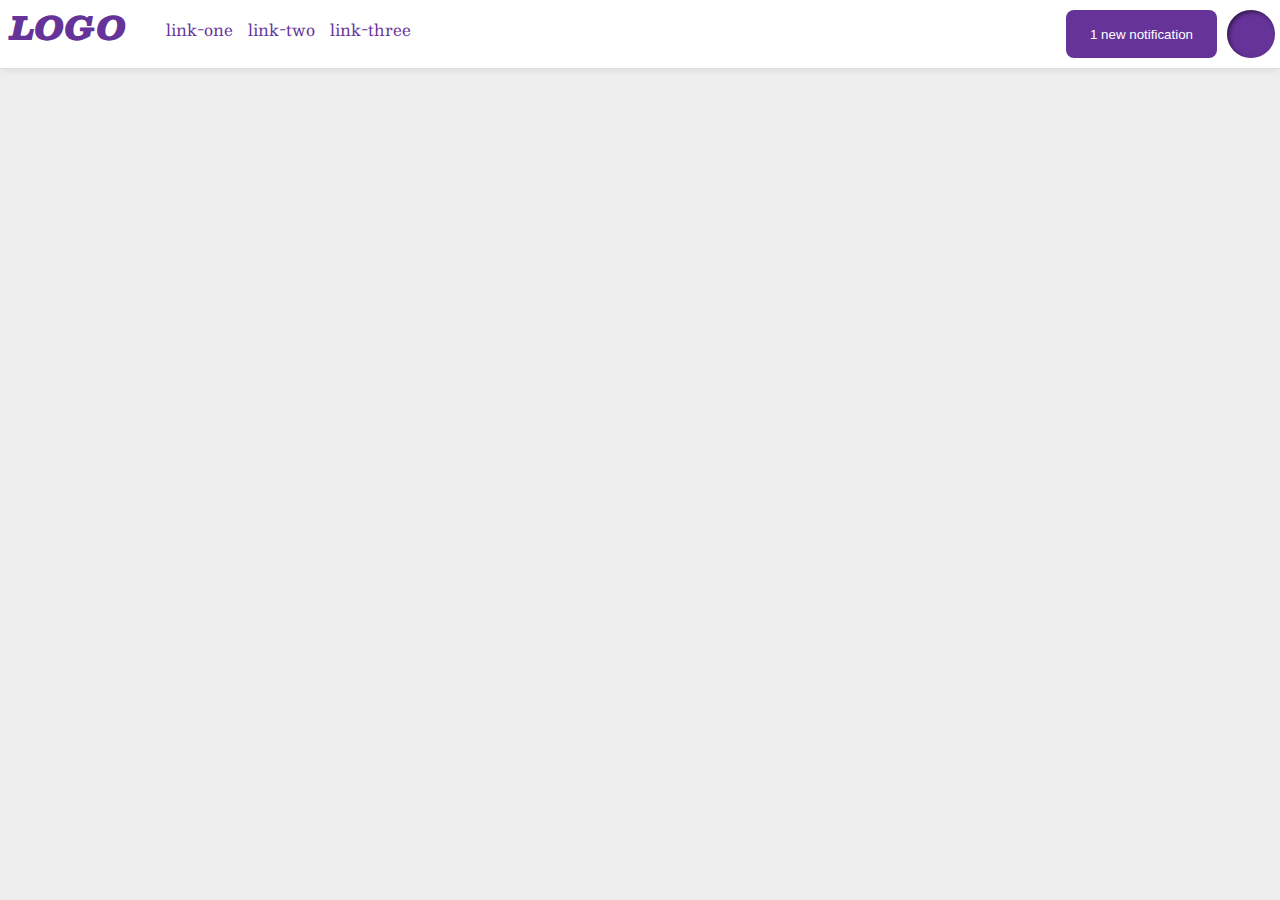
<file: foundations/flex/03-flex-header-2/index.html>
<!DOCTYPE html>
<html lang="en">

<head>
  <meta charset="UTF-8">
  <meta http-equiv="X-UA-Compatible" content="IE=edge">
  <meta name="viewport" content="width=device-width, initial-scale=1.0">
  <title>Flex Header 2</title>
  <link rel="stylesheet" href="style.css">
</head>

<body>

  <div class="header">
    <div class="logo">
      LOGO
    </div>
    <ul class="links">
      <li><a href="https://google.com">link-one</a></li>
      <li><a href="https://google.com">link-two</a></li>
      <li><a href="https://google.com">link-three</a></li>
    </ul>
    <div class="push-right">
      <button class="notifications">
        1 new notification
      </button>
      <div class="profile-image"></div>
    </div>
  </div>
</body>

</html>
</file>
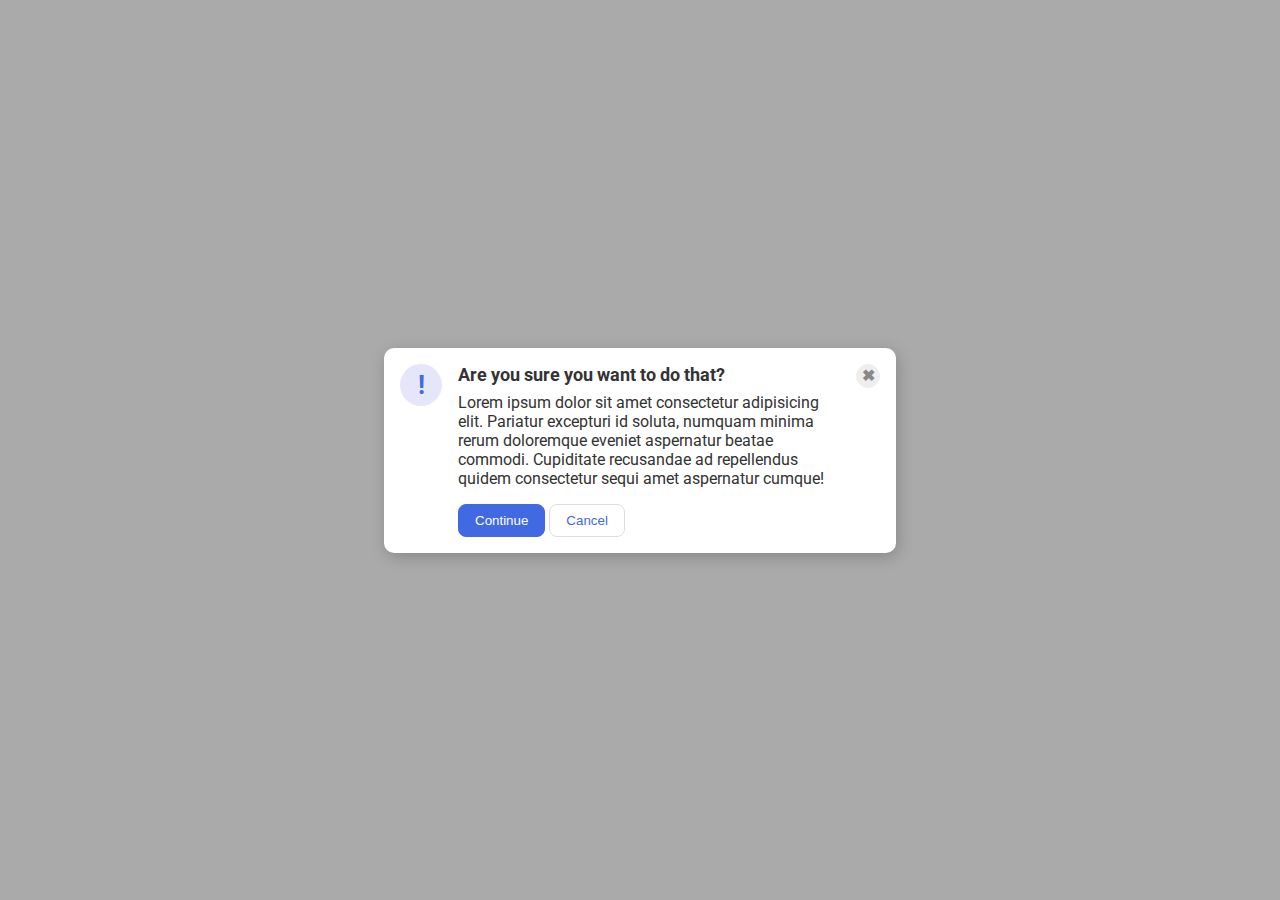
<file: foundations/flex/05-flex-modal/index.html>
<!DOCTYPE html>
<html lang="en">

<head>
  <meta charset="UTF-8">
  <meta http-equiv="X-UA-Compatible" content="IE=edge">
  <meta name="viewport" content="width=device-width, initial-scale=1.0">
  <link rel="stylesheet" href="style.css">
  <title>Modal</title>
</head>

<body>
  <div class="modal">
    <div class="icon">!</div>
   
    
    <div class="container">
      <div class="header">Are you sure you want to do that?</div>

    
      <div class="text">Lorem ipsum dolor sit amet consectetur adipisicing elit. Pariatur excepturi id soluta, numquam
        minima rerum doloremque eveniet aspernatur beatae commodi. Cupiditate recusandae ad repellendus quidem
        consectetur sequi amet aspernatur cumque!</div>
      <button class="continue">Continue</button>
      <button class="cancel">Cancel</button>
    </div> 
    <button class="close-button">✖</button>
  </div>
</body>

</html>
</file>
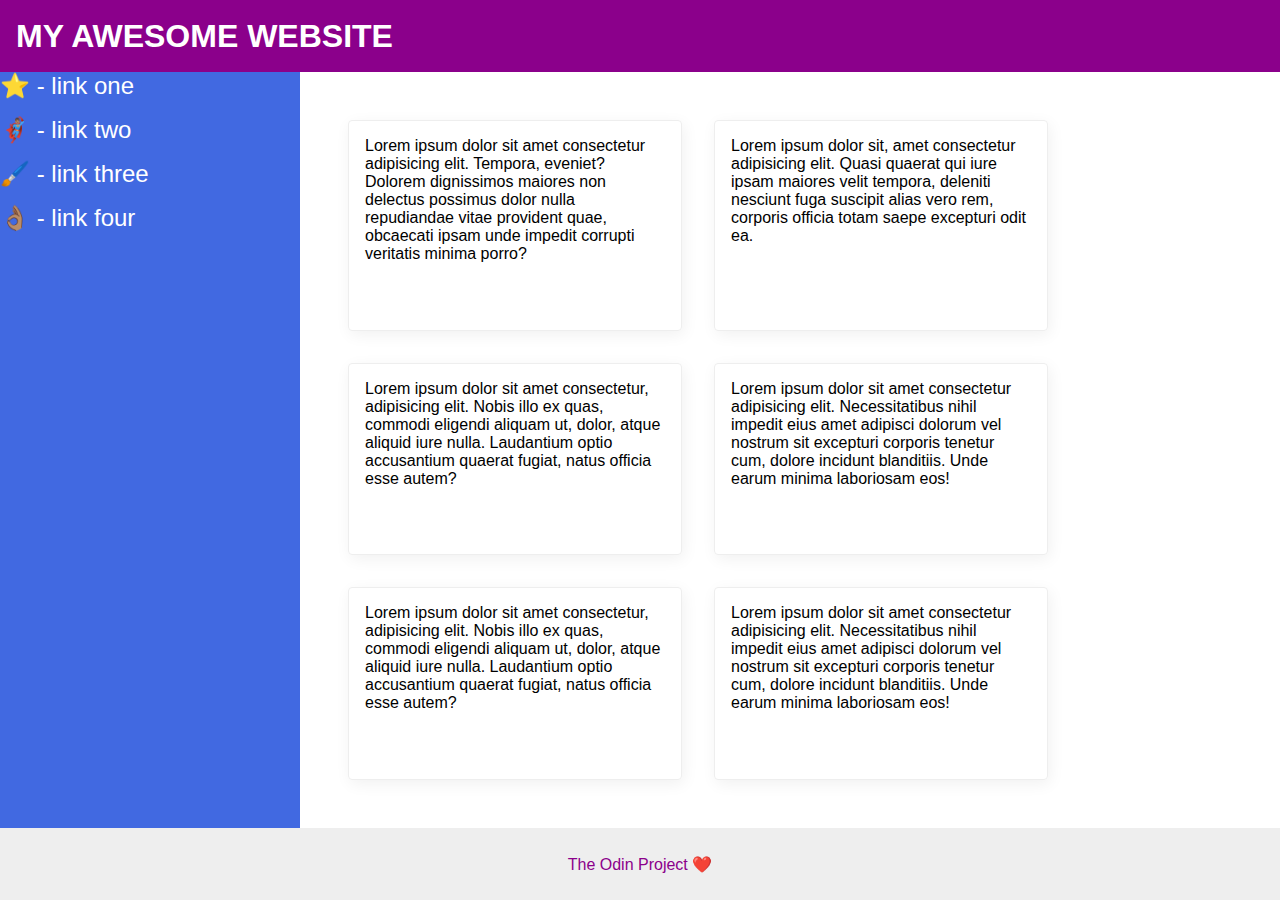
<file: foundations/flex/07-flex-layout-2/index.html>
<!DOCTYPE html>
<html lang="en">

<head>
  <meta charset="UTF-8">
  <meta http-equiv="X-UA-Compatible" content="IE=edge">
  <meta name="viewport" content="width=device-width, initial-scale=1.0">
  <title>The Holy Grail</title>
  <link rel="stylesheet" href="style.css">
</head>

<body>

  <!-- HEADER -->
  <div class="header">
    MY AWESOME WEBSITE
  </div>


  <!-- BODY -->
  <div class="body">

    <div class="sidebar">
      <ul>
        <li><a href="#">⭐ - link one</a></li>
        <li><a href="#">🦸🏽‍♂️ - link two</a></li>
        <li><a href="#">🖌️ - link three</a></li>
        <li><a href="#">👌🏽 - link four</a></li>
      </ul>
    </div>
    
    <div class="container">
      <div class="card">Lorem ipsum dolor sit amet consectetur adipisicing elit. Tempora, eveniet? Dolorem dignissimos
        maiores non delectus possimus dolor nulla repudiandae vitae provident quae, obcaecati ipsam unde impedit
        corrupti veritatis minima porro?</div>
      <div class="card">Lorem ipsum dolor sit, amet consectetur adipisicing elit. Quasi quaerat qui iure ipsam maiores
        velit tempora, deleniti nesciunt fuga suscipit alias vero rem, corporis officia totam saepe excepturi odit ea.
      </div>
      <div class="card">Lorem ipsum dolor sit amet consectetur, adipisicing elit. Nobis illo ex quas, commodi eligendi
        aliquam ut, dolor, atque aliquid iure nulla. Laudantium optio accusantium quaerat fugiat, natus officia esse
        autem?</div>
      <div class="card">Lorem ipsum dolor sit amet consectetur adipisicing elit. Necessitatibus nihil impedit eius amet
        adipisci dolorum vel nostrum sit excepturi corporis tenetur cum, dolore incidunt blanditiis. Unde earum minima
        laboriosam eos!</div>
      <div class="card">Lorem ipsum dolor sit amet consectetur, adipisicing elit. Nobis illo ex quas, commodi eligendi
        aliquam ut, dolor, atque aliquid iure nulla. Laudantium optio accusantium quaerat fugiat, natus officia esse
        autem?</div>
      <div class="card">Lorem ipsum dolor sit amet consectetur adipisicing elit. Necessitatibus nihil impedit eius amet
        adipisci dolorum vel nostrum sit excepturi corporis tenetur cum, dolore incidunt blanditiis. Unde earum minima
        laboriosam eos!</div>
    </div>
  </div>


  <!-- FOOTER -->
  <div class="footer">
    The Odin Project ❤️
  </div>


</body>

</html>
</file>
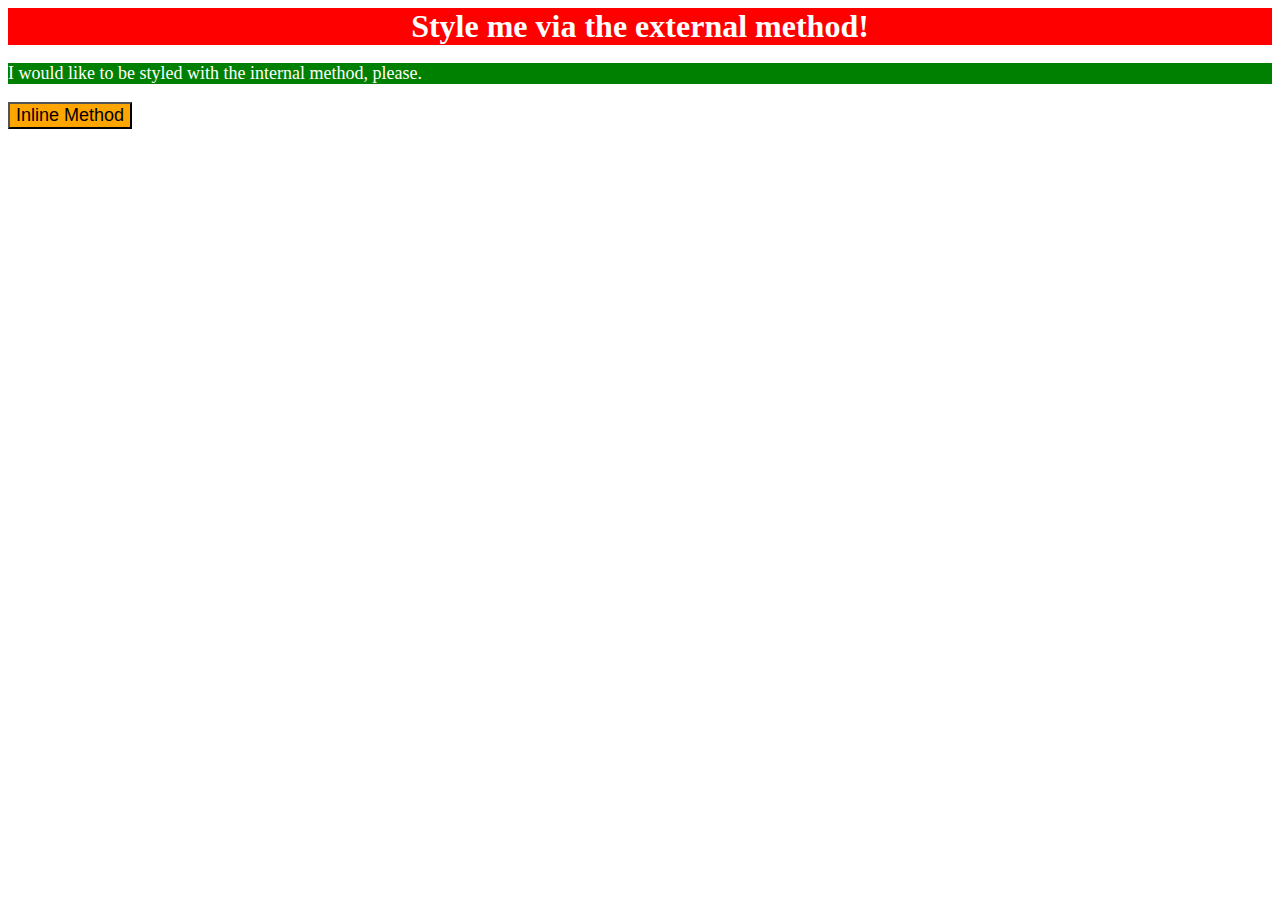
<file: foundations/intro-to-css/01-css-methods/index.html>
<!DOCTYPE html>
<html lang="en">

<head>
  <meta charset="UTF-8">
  <meta http-equiv="X-UA-Compatible" content="IE=edge">
  <meta name="viewport" content="width=device-width, initial-scale=1.0">
  <link rel="stylesheet" href="css/style.css">
  <title>Methods for Adding CSS</title>

  <!-- Internal CSS -->
  <style>
    p {
      background-color: green;
      color: white;
      font-size: 18px;
    }
  </style>

</head>

<body>
  <div>Style me via the external method!</div>
  <p>I would like to be styled with the internal method, please.</p>

  <!-- Inline CSS -->
  <button style="background-color: orange;font-size: 18px;">Inline Method</button>
</body>

</html>
</file>
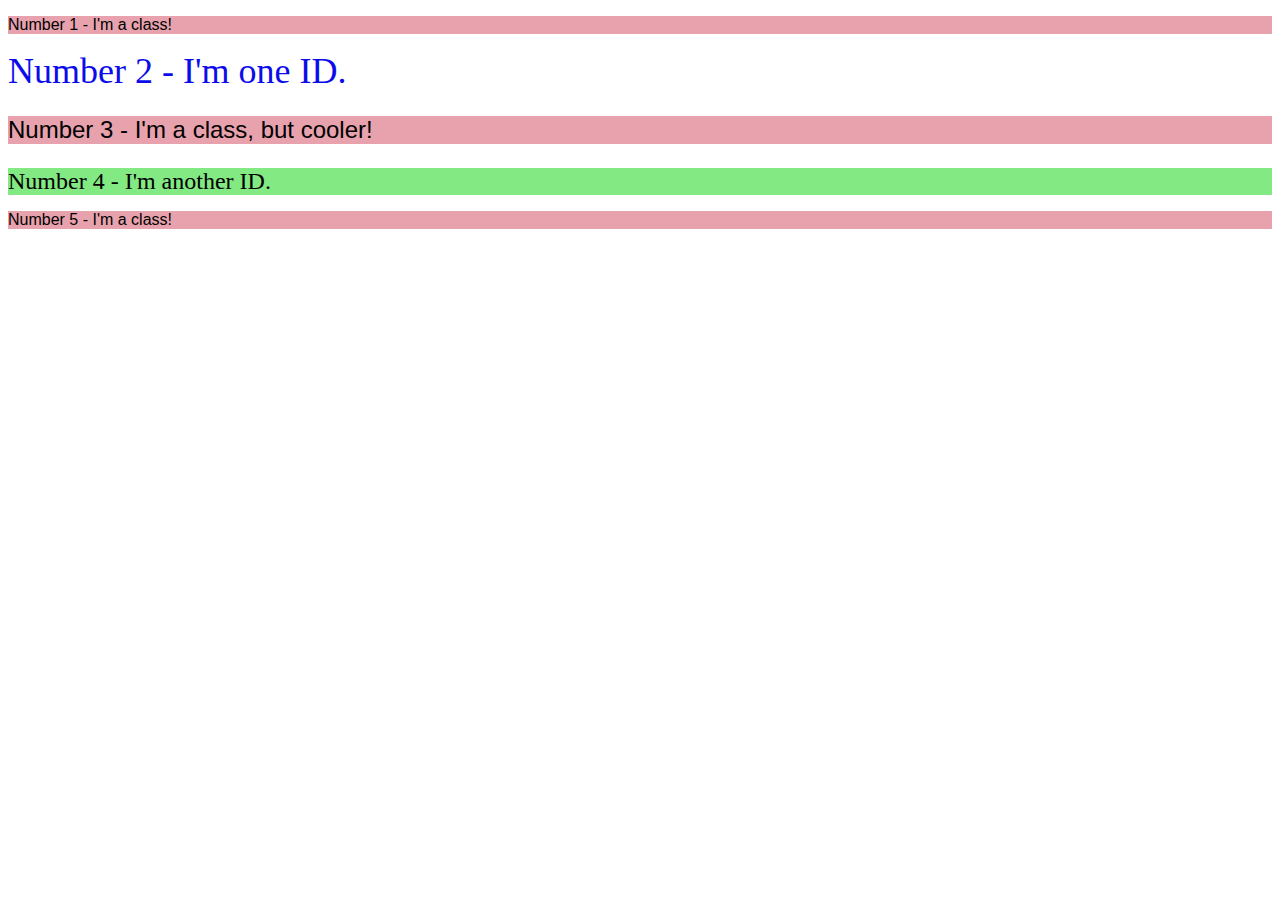
<file: foundations/intro-to-css/02-class-id-selectors/index.html>
<!DOCTYPE html>
<html lang="en">
  <head>
    <meta charset="UTF-8">
    <meta http-equiv="X-UA-Compatible" content="IE=edge">
    <meta name="viewport" content="width=device-width, initial-scale=1.0">
    <title>Class and ID Selectors</title>
    <link rel="stylesheet" href="style.css">
  </head>
  <body>

    <p class="odd" >Number 1 - I'm a class!</p>

    <div id="second-element">Number 2 - I'm one ID.</div>

    <p class="odd adjust-font" >Number 3 - I'm a class, but cooler!</p>

    <div id="fourth-element">Number 4 - I'm another ID.</div>

    <p class="odd" >Number 5 - I'm a class!</p>

  </body>
</html>
</file>
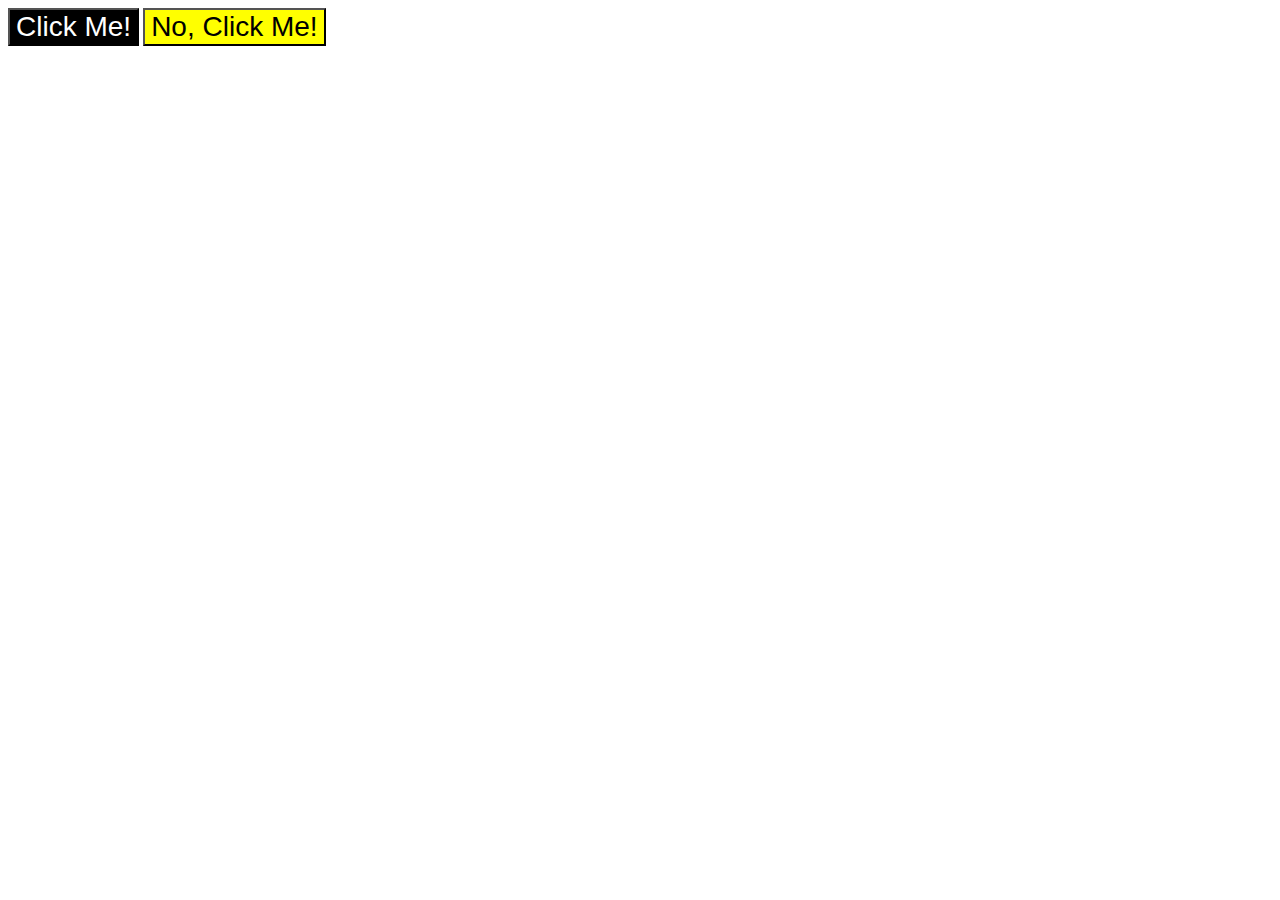
<file: foundations/intro-to-css/03-grouping-selectors/index.html>
<!DOCTYPE html>
<html lang="en">
  <head>
    <meta charset="UTF-8">
    <meta http-equiv="X-UA-Compatible" content="IE=edge">
    <meta name="viewport" content="width=device-width, initial-scale=1.0">
    <title>Grouping Selectors</title>
    <link rel="stylesheet" href="style.css">
  </head>
  <body>
    <button class="first">Click Me!</button>
    <button class="second">No, Click Me!</button>
  </body>
</html>
</file>
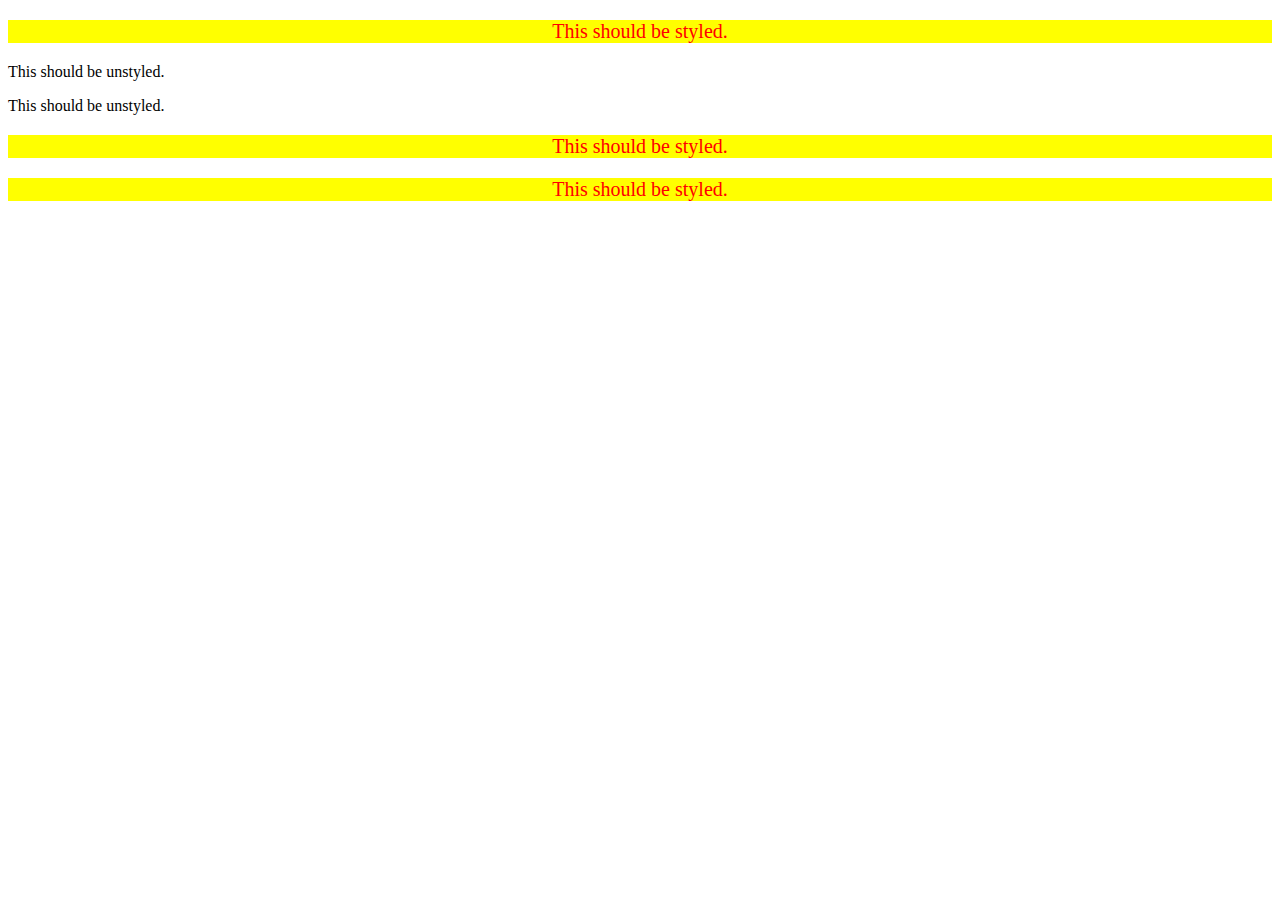
<file: foundations/intro-to-css/05-descendant-combinator/index.html>
<!DOCTYPE html>
<html lang="en">

<head>
  <meta charset="UTF-8">
  <meta http-equiv="X-UA-Compatible" content="IE=edge">
  <meta name="viewport" content="width=device-width, initial-scale=1.0">
  <title>Descendant Combinator</title>
  <link rel="stylesheet" href="style.css">
</head>

<body>
  <div class="container">
    <p class="text">This should be styled.</p>
  </div>

  <!-- This will have no effect on CSS Style because is not a part of a <div> -->
  <p class="text">This should be unstyled.</p>
  <p class="text">This should be unstyled.</p>

  <div class="container">
    <p class="text">This should be styled.</p>
    <p class="text">This should be styled.</p>
  </div>

</body>

</html>
</file>
<file: foundations/flex/03-flex-header-2/style.css>
/* this is some magical font-importing.  
you'll learn about it later. */
@import url('https://fonts.googleapis.com/css2?family=Besley:ital,wght@0,400;1,900&display=swap');

body {
  margin: 0;
  background: #eee;
  font-family: Besley, serif;
}

.header {
  background: white;
  border-bottom: 1px solid #ddd;
  box-shadow: 0 0 8px rgba(0, 0, 0, .1);
  /* Code */
  display: flex;

}

.profile-image {
  background: rebeccapurple;
  box-shadow: inset 2px 2px 4px rgba(0, 0, 0, .5);
  border-radius: 50%;
  width: 48px;
  height: 48px;

}

.logo {
  color: rebeccapurple;
  font-size: 32px;
  font-weight: 900;
  font-style: italic;
  /* Code */
  margin-left: 10px;
}

button {
  border: none;
  border-radius: 8px;
  background: rebeccapurple;
  color: white;
  padding: 8px 24px;



}

a {
  /* this removes the line under our links */
  text-decoration: none;
  color: rebeccapurple;
}

ul {
  list-style-type: none;
  /* Code */
  display: flex;
  justify-content: space-between;
  gap: 15px;

}

/* Code */
.push-right {
  margin-left: auto;
  display: flex;
  margin-top: 10px;
  margin-bottom: 10px;
  margin-right: 5px;
  gap: 10px;

}
</file>
<file: foundations/flex/05-flex-modal/style.css>
@import url('https://fonts.googleapis.com/css2?family=Roboto:wght@400;700&display=swap');

html, body {
  height: 100%;
}

body {
  font-family: Roboto, sans-serif;
  margin: 0;
  background: #aaa;
  color: #333;
  /* I'll give you this one for free lol */
  display: flex;
  align-items: center;
  justify-content: center;
}

.modal {
  background: white;
  width: 480px;
  border-radius: 10px;
  box-shadow: 2px 4px 16px rgba(0,0,0,.2);

  /* Code */
  display: flex;
  gap: 16px;
  padding: 16px;
}

.icon {
  color: royalblue;
  font-size: 26px;
  font-weight: 700;
  background: lavender;
  width: 42px;
  height: 42px;
  border-radius: 50%;
  display: flex;
  align-items: center;
  justify-content: center;

  /* Code */
  flex-shrink: 0;
}

.close-button {
  background: #eee;
  border-radius: 50%;
  color: #888;
  font-weight: 400;
  font-size: 16px;
  height: 24px;
  width: 24px;
  display: flex;
  align-items: center;
  justify-content: center;
  border: 1px solid #eee;
  padding: 0;

  /* Code */
  font-weight:bolder;
  flex-shrink: 0;
 
}

button {
  cursor: pointer;
  padding: 8px 16px;
  border-radius: 8px;
}

button.continue {
  background: royalblue;
  border: 1px solid royalblue;
  color: white;
}

button.cancel {
  background: white;
  border: 1px solid #ddd;
  color: royalblue;
}

/* Code */
.header {
  display: flex;
  align-items: center;
  justify-content: space-between;
  font-size: 18px;
  font-weight: 700;
  margin-bottom: 8px;
}

/* Code */
.text {
  margin-bottom: 16px;
}
</file>
<file: foundations/flex/07-flex-layout-2/style.css>
/* * {
  border: 1px solid red;
} */

body {
  font-family: -apple-system, BlinkMacSystemFont, 'Segoe UI', Roboto, Oxygen, Ubuntu, Cantarell, 'Open Sans', 'Helvetica Neue', sans-serif;
  margin: 0;
  min-height: 100vh;
  display: flex;
  flex-direction: column;
}

/* HEADER */
.header {
  height: 72px;
  background: darkmagenta;
  color: white;
  display: flex;
  align-items: center;
  /* justify-content: center; */
  padding: 0 16px;
  font-size: 32px;
  font-weight: 900;
  /* flex: 0; */
}


/* BODY */
.body {
  flex: 1;
  display: flex;
}


.sidebar {
  width: 300px;
  background: royalblue;
  box-sizing: border-box;
  flex-shrink: 0;      /* Flex-shrink*/
}

ul {
  list-style: none;
  margin: 0;
  padding: 0;
}

li {
  margin-bottom: 16px;
}

a {
  color: white;
  text-decoration: none;
  font-size: 24px;
}


.container{
  padding: 48px;
  display: flex;
  flex-wrap: wrap;
  gap: 32px;
}

.card {
  border: 1px solid #eee;
  box-shadow: 2px 4px 16px rgba(0,0,0,.06);
  border-radius: 4px;
  padding: 16px;
  width: 300px;
}



/* FOOTER */
.footer {
  /* flex: 0; */
  height: 72px;
  background: #eee;
  color: darkmagenta;
  display: flex;
  align-items: center;
  justify-content: center;
}
</file>
<file: foundations/intro-to-css/01-css-methods/css/style.css>
/* Style */

/*Element Selector*/
/*External CSS*/
div {

    background-color: red;
    color: white;
    font-size: 32px;
    text-align: center;
    font-weight: bold;

}

/* Short Cut Key for Comment is " Ctrl + / " */
</file>
<file: foundations/intro-to-css/02-class-id-selectors/style.css>
/* Class Selector can REPEATEDLY use by other elements but ID Selector can only be use ONCE */

/* Class Selector - Can use REPEATEDLY */
.odd {
    background-color: rgb(232, 162, 173);
    font-family: Verdana, Geneva, Tahoma, sans-serif;
}


.adjust-font {

    font-size: 24px;
}

/* ID Selector - Use only by ONCE */

#second-element {
    color: rgb(12, 12, 235);
    font-size: 36px;
}

#fourth-element {
    background-color: rgb(131, 233, 131);
    font-size: 24px;
}
</file>
<file: foundations/intro-to-css/03-grouping-selectors/style.css>
/* Grouping Selector */

.first , .second {
    font-size: 28px;
    font-family: Arial, Helvetica, sans-serif;
}




/* Class Selector */
.first {

    background-color: black;
    color: white;
}

.second {

    background-color: yellow;
}
</file>
<file: foundations/intro-to-css/05-descendant-combinator/style.css>
/* Descendant Combinator */


/* Both Class selector */
.container .text {

    background-color: yellow;
    color: red;
    font-size: 20px;
    text-align: center;
}


/* Both Element Selector*/
/*div p {

    background-color: yellow;
    color: red;
    font-size: 20px;
    text-align: center;
} */


/* Combination of Element and Class Selector */
/* div .text {
    background-color: yellow;
    color: red;
    font-size: 20px;
    text-align: center;
} */


/* Combination of Class and Element Selector */
/* .container p {

    background-color: yellow;
    color: red;
    font-size: 20px;
    text-align: center;
} */
</file>
